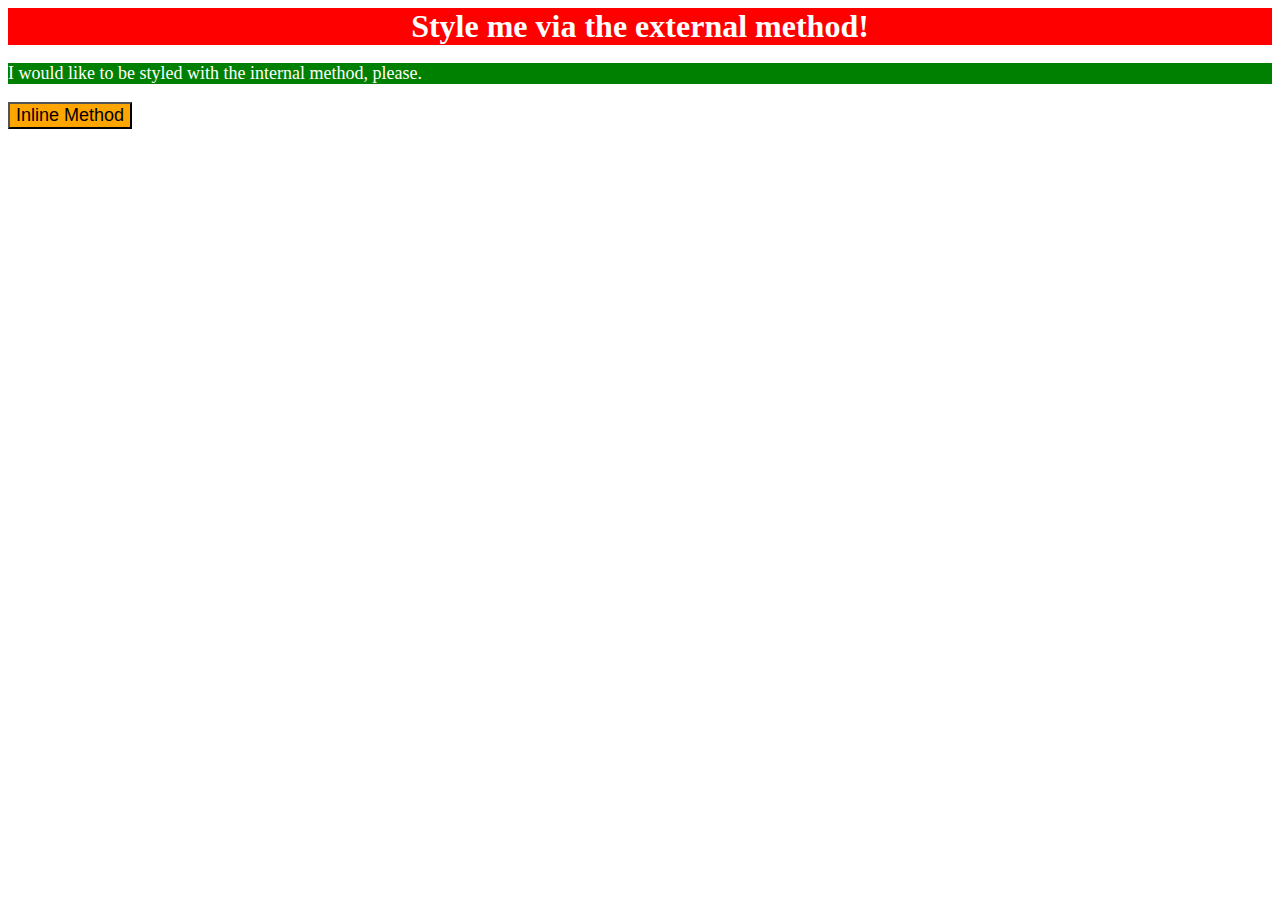
<file: foundations/01-css-methods/index.html>
<!DOCTYPE html>
<html lang="en">
  <head>
    <meta charset="UTF-8">
    <meta http-equiv="X-UA-Compatible" content="IE=edge">
    <meta name="viewport" content="width=device-width, initial-scale=1.0">
    <link rel="stylesheet" href="style.css">
    <style>
      p {color: white; background-color: green; font-size: 18px;}
    </style>
    <title>Methods for Adding CSS</title>
  </head>
  <body>
    <div>Style me via the external method!</div>
    <p>I would like to be styled with the internal method, please.</p>
    <button style="background-color: orange; font-size: 18px;">Inline Method</button>
  </body>
</html>
</file>
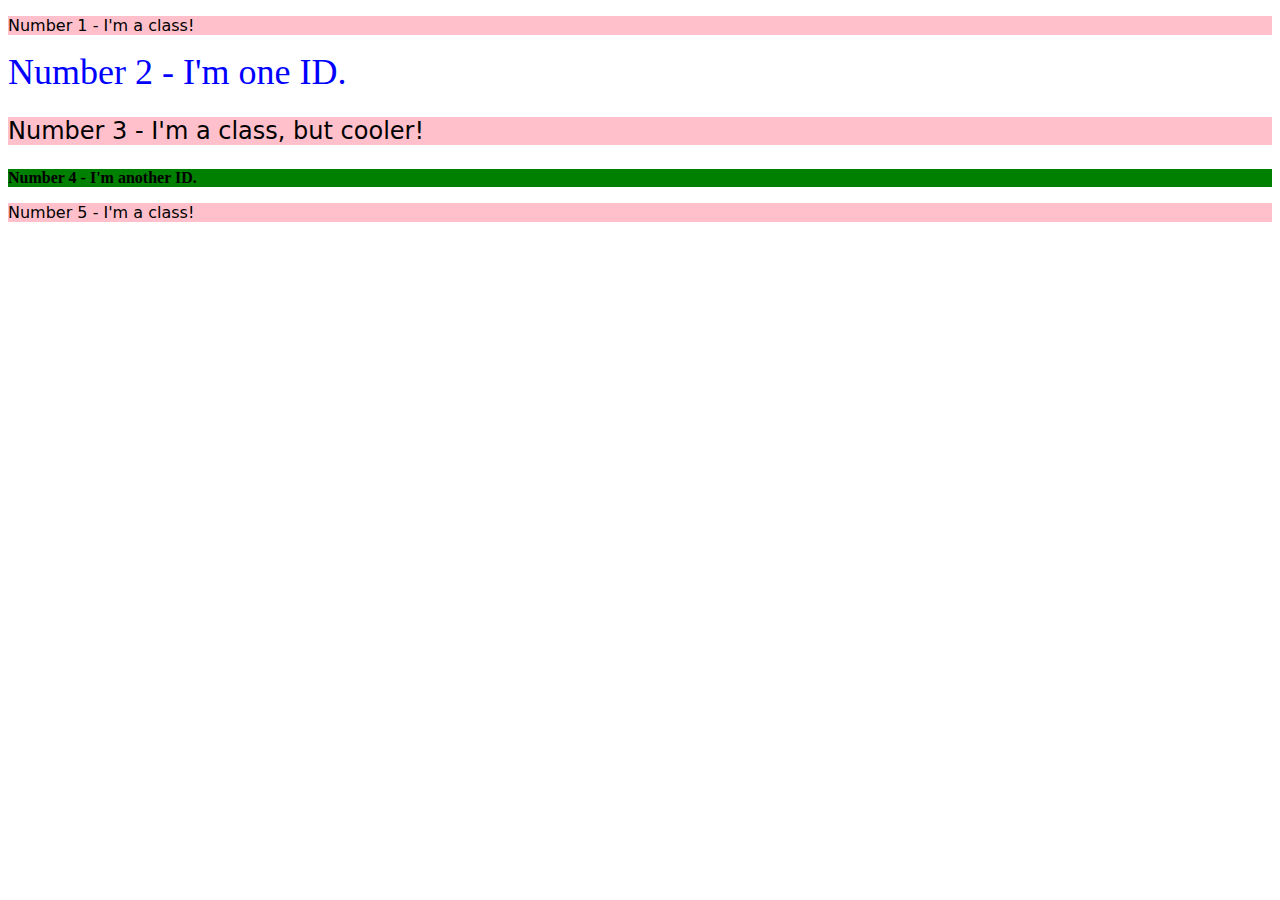
<file: foundations/02-class-id-selectors/index.html>
<!DOCTYPE html>
<html lang="en">
  <head>
    <meta charset="UTF-8">
    <meta http-equiv="X-UA-Compatible" content="IE=edge">
    <meta name="viewport" content="width=device-width, initial-scale=1.0">
    <title>Class and ID Selectors</title>
    <link rel="stylesheet" href="style.css">
  </head>
  <body>
    <p class="odd-number one">Number 1 - I'm a class!</p>
    <div id="two">Number 2 - I'm one ID.</div>
    <p class="odd-number three">Number 3 - I'm a class, but cooler!</p>
    <div id="four">Number 4 - I'm another ID.</div>
    <p class="odd-number five">Number 5 - I'm a class!</p>
  </body>
</html>
</file>
<file: foundations/01-css-methods/style.css>
div {color: white; background-color: red; font-size: 32px; text-align: center; font-weight: bold;}
</file>
<file: foundations/02-class-id-selectors/style.css>
.odd-number {background-color: pink; font-family: Verdana, "DejaVu Sans", sans-serif;}
.three {font-size: 24px;}

#two {color: blue; font-size: 36px;}
#four {background-color: green; font-weight: bold;}
</file>
